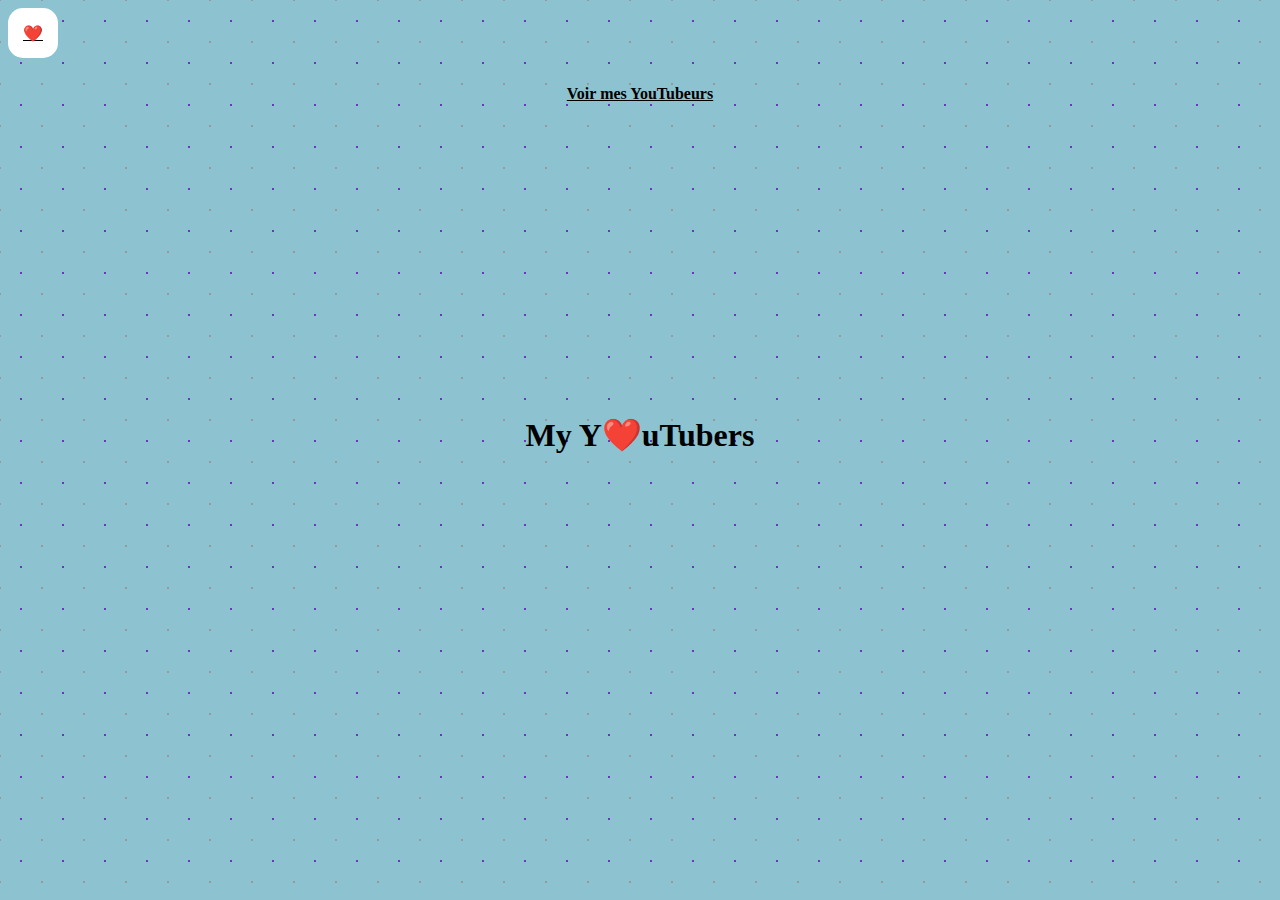
<file: Site By N4/Backup/index.html>
<!DOCTYPE html>
<html>
<head>
	<title>My Y❤️uTubers</title>
	<meta name="viewport" content="width=device-width, initial-scale=1, shrink-to-fit=no">
	<link rel="shortcut icon" href="img/logo.ico" type="img/ico"/>
	<meta charset="utf-8"/>
	<link rel="stylesheet" type="text/css" href="style.css">
</head>
<body>
	
	
	<a class="btn" href="https://discord.gg/erFtrRaf72" target="_blank">❤️</a>

<h2>
<center>

	<a class="a" href="file:///C:/Users/Romain/Desktop/Site%20By%20N4/index4.html">Voir mes YouTubeurs</a>
</center>
</h2>				
				</center>

<frame>
		













        <br>			
		<br>
		<br>
		<br>
		<br>			
		<br>
		<br>
		<br>
		<br>
		<br>
		<br>
		<br>
		<br>
		<br>
		<br>
		<center>	
			<h1>My   Y❤️uTubers</h1>	
		
		</center>
		</frame>

				<div id="div1"></div>
</body>
</html>
</file>
<file: Site By N4/Backup/style.css>
i{
	color: blue;
}


a{
	color: purple;
	font-family: Impact;
}

body{
	
	background-color: #8DC3D1;
	background-image:  
	radial-gradient(#673AB7 1px, transparent 0),
    radial-gradient(#999 1px, transparent 0);
	background-size: 42px 42px;
	background-position: 0 0, 21px 21px;
	animation: infinite dots 1s alternate;
}

@keyframes dots{
	to{
		background-position: 21px 21px, 0 0;
	}
}






button{
	color: black;
}




       					/botton animation







h1{
	
	text-decoration: none;
	width: 100px;
	height: 50px;
	color: #000000;
	font-size: xx-large;
	animation: fade 0,8s;
	}
	
@keyframes fade{
	from{
		opacity: 0;

	}
		to{
			opacity: 1;
		}
}




	.btn{
		display: flex;
		justify-content: center;
		align-items: center;
		position: relative;
		width: 50px;
		height: 50px;
		border-radius: 15px;
		transition: 1s
		box-shadow;
		cursor: pointer;
		border: none;
		box-shadow: 0 0 5px rgba
		(0,0,0,0.25);
		background: #fff;
	}

	.btn:hover{
		box-shadow: 0 5px 35px 0
		rgba(0,0,0,0.1);
	}
.btn:hover::before, .btn:hover::after
{
	content: '';
	display: block;
	position: absolute;
	z-index: -1;
	width: 100%;
	height: 100%;
	background: #DC0E0E;
	border-radius: 15px;
	animation: 1s jiggle infinite
}
.btn:hover::after{
	background: #5C7F89;
	animation: 0.5s jiggle infinite;


}
@keyframes jiggle{
	0%{
		transform: translate(-5px, -5px);
	}
		14%{
		transform: translate(0px, -5px);
	}
	28%{
		transform: translate( 5px, -5px);
	}
		42%{
		transform: translate( 5px, 0px);
	}
		57%{
		transform: translate( 5px, 5px);
	}
		71%{
		transform: translate(0,5px);
	}
		85%{
		transform: translate(-5px, 5px);
	}
		100%{
		transform: translate(-5px,0);
	}
















}

a{
	color: black;
	font-size: medium;
}
</file>
